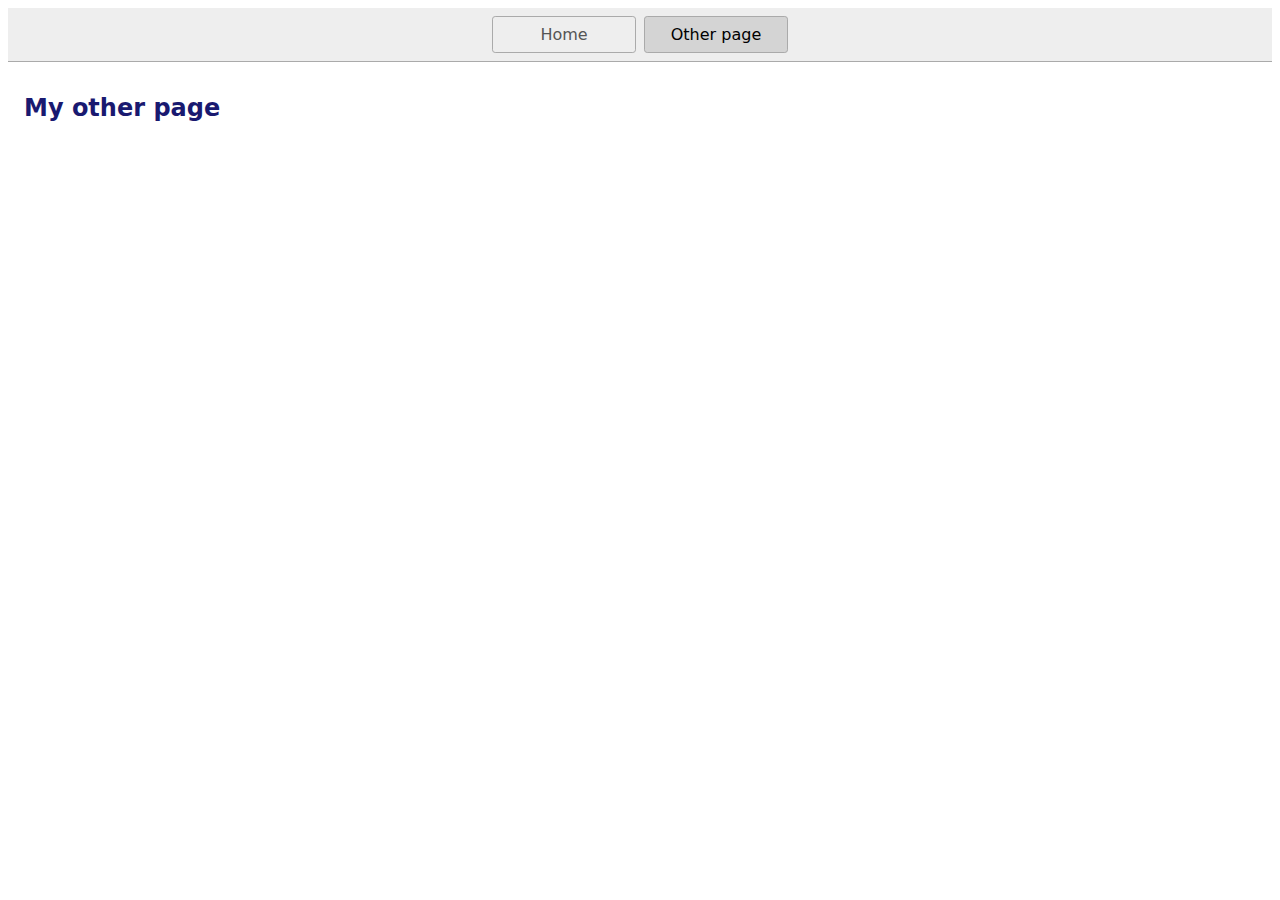
<file: page2.html>
<!DOCTYPE html>
<html lang="en">
  <head>
    <title>Other page</title>
    <meta charset="UTF-8" />
    <meta name="viewport" content="width=device-width" />
    <link rel="stylesheet" href="styles.css" />
    <script type="module" src="script.js"></script>
  </head>
  <body>
    <nav>
      <a href="/">Home</a>
      <a href="/page2.html" aria-current="page">Other page</a>
    </nav>
    <main>
      <h1>My other page</h1>
    </main>
  </body>
</html>
</file>
<file: styles.css>
* {
  box-sizing: border-box;
}
.toolTip {
  position: absolute;
  border: 0 none;
  border-radius: 4px 4px 4px 4px;
  background-color: white;
  padding: 5px;
  text-align: center;
  font-size: 11px;
}
body {
  margin: 120;
  font-family: system-ui, sans-serif;
  color: black;
  background-color: white;
}

nav {
  display: flex;
  flex-wrap: wrap;
  align-items: center;
  justify-content: center;
  padding: 0.5rem;
  gap: 0.5rem;
  border-bottom: solid 1px #aaa;
  background-color: #eee;
}

nav a {
  display: inline-block;
  min-width: 9rem;
  padding: 0.5rem;
  border-radius: 0.2rem;
  border: solid 1px #aaa;
  text-align: center;
  text-decoration: none;
  color: #555;
}

nav a[aria-current='page'] {
  color: #000;
  background-color: #d4d4d4;
}

main {
  padding: 1rem;
}

h1 {
  font-weight: bold;
  font-size: 1.5rem;
  color: midnightblue;
}
h2 {
  color: midnightblue;
}
.navbar {
  background-color: aliceblue;
}
.small {
  font-weight: lighter;
  font-size: 1rem;
  color: slategray;
}
.bullet {
  background-color: midnightblue;
  font-size: 0.8rem;
  color: white;
  width: 290px;
  height: 20px;
  padding: 1.2px;
  padding-left: 10px;
  border-radius: 20px;
}
</file>
